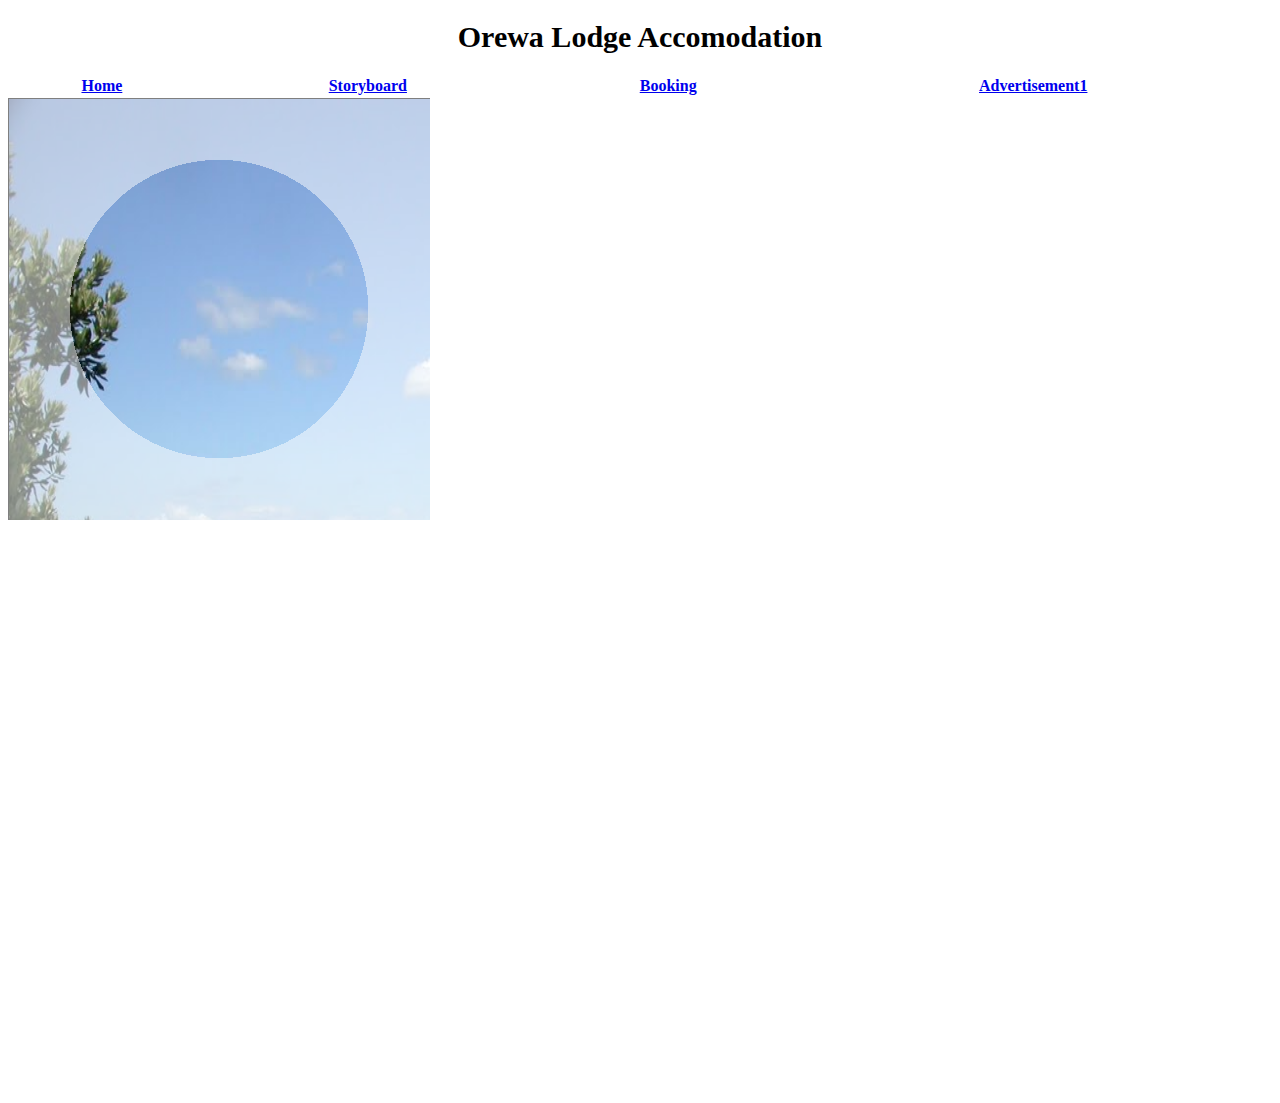
<file: index.html>
<!DOCTYPE html>
<html>
<head>
    <title>"Orewa Lodge's Homepage" </title>
<style>
.mask2 {
  -webkit-mask-image: radial-gradient(circle, black 50%, rgba(0, 0, 0, 0.5) 50%);
  mask-image: radial-gradient(circle, black 50%, rgba(0, 0, 0, 0.5) 50%);
float:left; width:420px;height:420px; 
border: 1px solid black;}
h1 {
        text-align: center;
        font-size: 30px;
    }
</style>
</head>
<body>
    <h1 style="font-size: 30px;"> Orewa Lodge Accomodation </h1>
    <table style="width:100%">
        <tr>
            <th><a href="https://jteza.github.io/trying.html">Home</a></th>
            <th><a href="https://jteza.github.io/StoryboardTemplatePart1.pdf">Storyboard</a></th>
            <th><a href="https://jteza.github.io/Storage.html">Booking</a></th>
            <th><a href="https://jteza.github.io/trial.html">Advertisement1</a></th>
        </tr>
    </table>
    <div class="mask2">
<img src="https://jteza.github.io/Images/i1.jpg" alt="Cinque Terre" width="1000" height="1000">
</div>

</body>
</html>
</file>
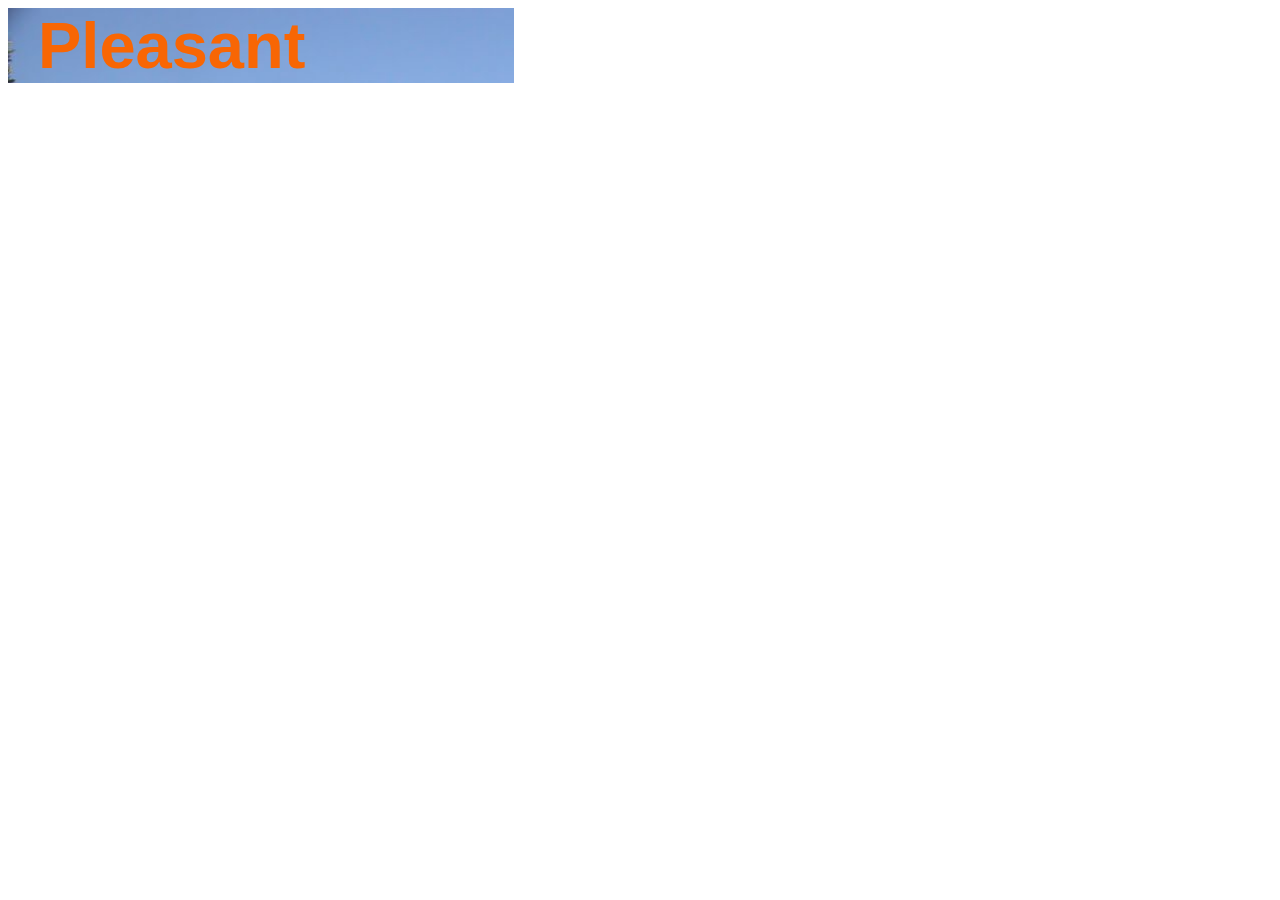
<file: main.html>
<!DOCTYPE  html>
<html>
<head>
<style>
body {
    font-family:Arial, Helvetica, sans-serif
}
#example1 {
  background-image: url(Images/i1.jpg);
  background-repeat: no-repeat;
  max-width: 40%;
  object-fit: contain;
}

#greeting {
    font-size: 65px;
    margin-left: 30px;
    color: #f86604;
    animation-name: greetingMove;
    animation-duration: 8s;
}
@keyframes greetingMove {
    0% {margin-left: -250px; font-size: 65px;}
    50%{margin-left: 130px; font-size:90px;}
    100%{margin-left: 30px; font-size:65px;}
}
</style>
<body> 
    <div id="example1" src="Images/i1.jpg"> 
        <div id="greeting"><strong>Pleasant</strong></div>
    </div>
    
</body>
</html>


</head>











</html>
</file>
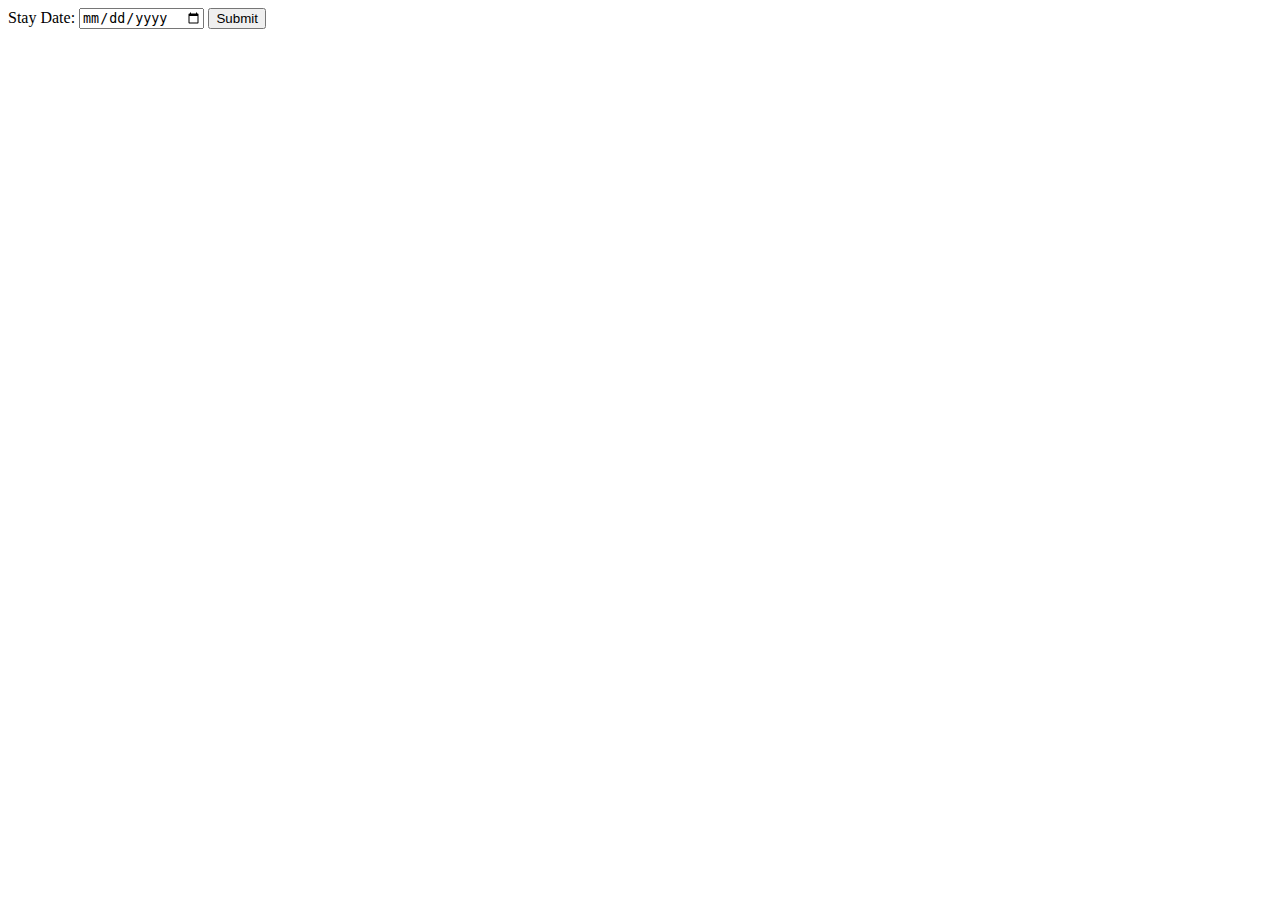
<file: part4.html>
<!DOCTYPE html>
<html>
   
    <head>
        <meta name="viewport" content="width=device-width, initial-scale=1.0">

    </head>
<body>  
    <div>
        <label for="stayDate">Stay Date:</label>
        <input type="date" id="stayDate" name="stayDate">
        <input type="submit">
      </div>

      <script>
        let progress=0;
        let progressPercent=0;
        /*save date*/
        function saveDate(){
            const saveD = document.getElementById('#stayDate').innerHTML;
            console.log(saveD)
        }
      </script>
   
        </body>
</html>
</file>
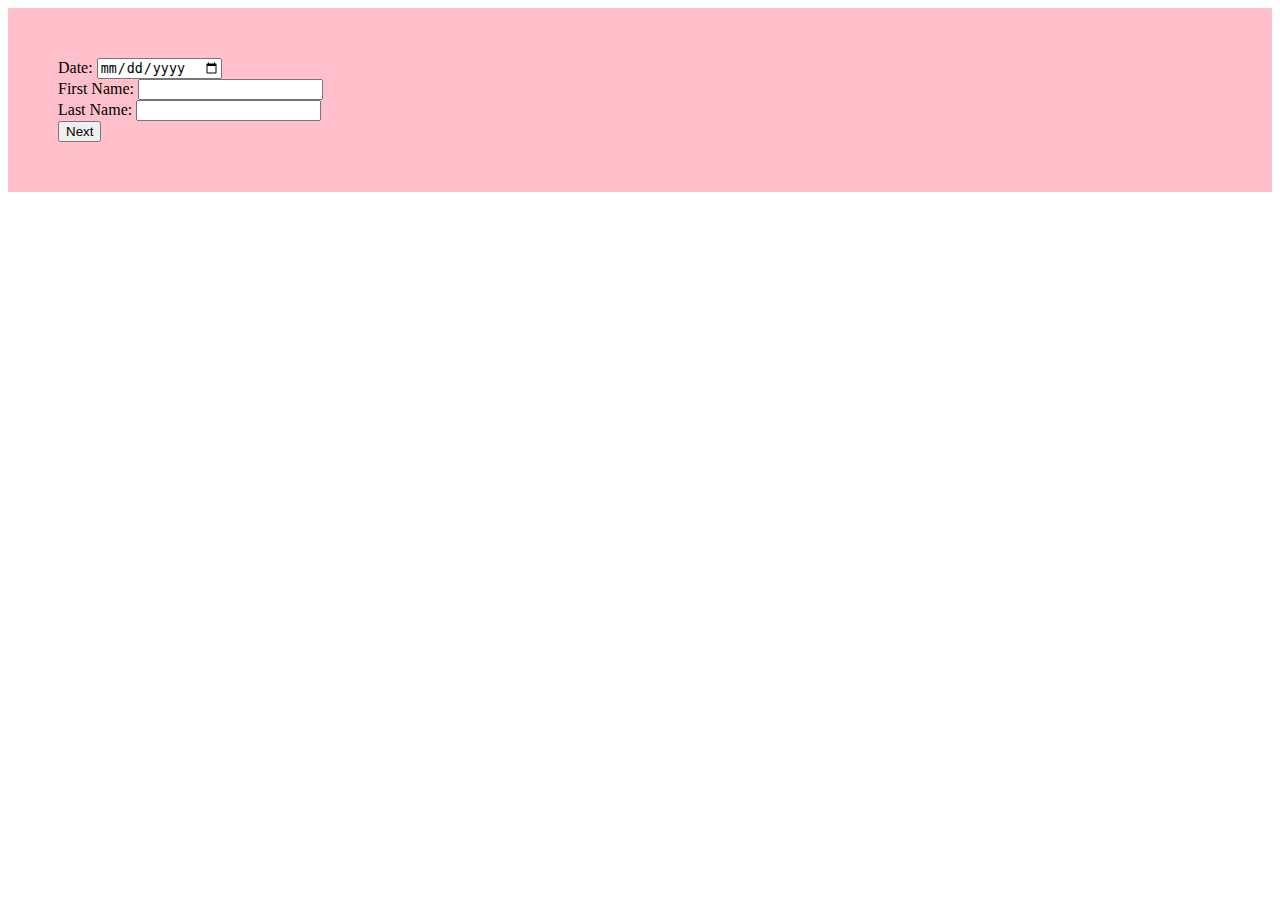
<file: Storage.html>
<!DOCTYPE html>
<html>
  <head></head>
  <body>
    <div id="firstPage" style="padding: 50px; background-color: pink">
      <div>
        <label for="stayDate">Date: </label>
        <input
          
          type="date"
          id="stayDate"
          name="stayDate"
          onchange="changeInputHandler()"
        />
      </div>
      <div>
        <label for="firstName">First Name: </label>
        <input
          value=""
          id="firstName"
          name="firstName"
          onchange="changeInputHandler()"
        />
      </div>
      <div>
        <label for="lastName">Last Name: </label>
        <input
          value=""
          id="lastName"
          name="lastName"
          onchange="changeInputHandler()"
        />
      </div>
      <div>
        <button onclick="goToNextPage()">Next</button>
      </div>
    </div>
    <div id="secondPage" style="padding: 50px; background-color: lightBlue">
      <div>
        <label for="email">Email: </label>
        <input
        
          value=""
          type="email"
          id="email"
          name="email"
          onchange="changeInputHandlerSecondPage()"
        />
      </div>
      <div>
        <label for="adults">Number of Adults: </label>
        <input
          value=""
          type="number"
          id="adults"
          name="adults"
          onchange="changeInputHandlerSecondPage()"
        />
      </div>
      <div>
        <label for="children">Number of children: </label>
        <input
          value=""
          type="number"
          id="children"
          name="children"
          onchange="changeInputHandlerSecondPage()"
        />
      </div>
      <div>
        <label>Need Cooking facilities?</label>
        <div>
          
        <input
          value="yes"
          type="radio"
          id="cookingFacilities1"
          name="cookingFacilities"
          onclick="changeInputHandlerSecondPage('yes')"
          
        /><label for="cookingFacilities">Yes </label>
        <br>
        <input
          value="no"
          type="radio"
          id="cookingFacilities2"
          name="cookingFacilities"
          onclick="changeInputHandlerSecondPage('no')"
          
        /><label for="cookingFacilities">No </label>
        </div>
        
      </div>
      <div>
        <label for="phone">phone: </label>
        <input
          value=""
          id="phone"
          name="phone"
          onchange="changeInputHandlerSecondPage()"
        />
      </div>
      <div>
        <label for="swimmingGoggles">Select items you need: </label>
        <br>
        <label for="swimmingGoggles"> <input
          value=""
          type="checkbox"
          id="swimmingGoggles"
          name="swimmingGoggles"
          onchange="changeInputHandlerSecondPage()"
        /> Swimming Goggles</label>
        <label>
          <br>
        <input
          value=""
          type="checkbox"
          id="surfBoard"
          name="surfBoard"
          onchange="changeInputHandlerSecondPage()"
        /> Surf board</label>
      </div>
      <div>
        <button onclick="goToPreviousPage()">Previous</button>
      </div>
    </div>
    <script>
      function goToNextPage() {
        document.getElementById('firstPage').style.display = 'none';
        document.getElementById('secondPage').style.display = 'block';
      }
      function goToPreviousPage() {
        document.getElementById('firstPage').style.display = 'block';
        document.getElementById('secondPage').style.display = 'none';
      }
      function dataSettingOnload() {
        /*first page*/
        document.getElementById('secondPage').style.display = 'none';
        document.getElementById('firstName').value =
          localStorage.getItem('firstName');
          document.getElementById('stayDate').value =
          localStorage.getItem('stayDate');
        document.getElementById('lastName').value =
          localStorage.getItem('lastName');
        //-----------------Second Page-------------------------
        document.getElementById('email').value = localStorage.getItem('email');
        document.getElementById('phone').value = localStorage.getItem('phone');

        document.getElementById('adults').value = localStorage.getItem('adults');
        document.getElementById('children').value = localStorage.getItem('children');

        const cf = localStorage.getItem('cookingFacilities') ;
        if(cf=='yes'){
          document.getElementById('cookingFacilities1').setAttribute('checked',true)
        } 
        else if (cf=='no') document.getElementById('cookingFacilities2').setAttribute('checked',true)
        

        const isgog = localStorage.getItem('swimmingGoggles') === 'true' ?true:false;
        const issb = localStorage.getItem('surfBoard')=== 'true' ?true:false;
        document.getElementById('swimmingGoggles').setAttribute('checked', isgog);
        document.getElementById('surfBoard').setAttribute('checked', issb);
        /*3rd page*/

        /*4th page*/
      }
      function changeInputHandler() {
        let stayDate = document.getElementById('stayDate').value;
        let firstName = document.getElementById('firstName').value;
        let lastName = document.getElementById('lastName').value;
        localStorage.setItem('firstName', firstName);
        localStorage.setItem('stayDate', stayDate.toString());
        localStorage.setItem('lastName', lastName);
      }
      function changeInputHandlerSecondPage(inp) {
        let email = document.getElementById('email').value;
        let adults = document.getElementById('adults').value;
        let children = document.getElementById('children').value;
        let phone = document.getElementById('phone').value;
        const isCFYes = inp;
        const isCFNo = inp;
       
       
        
        let swimmingGoggles = document.getElementById('swimmingGoggles').value;
        let surfBoard = document.getElementById('surfBoard').value;
        localStorage.setItem('email', email);
        localStorage.setItem('adults', adults);
        localStorage.setItem('children', children);
        localStorage.setItem('phone', phone);
        if(isCFYes === 'yes') localStorage.setItem('cookingFacilities', 'yes');
        if(isCFNo === 'no') localStorage.setItem('cookingFacilities', 'no');
        // localStorage.setItem('cookingFacilities', cookingFacilities);
        const isgog = document.getElementById('swimmingGoggles').checked;
        if(isgog === 'true') localStorage.setItem('swimmingGoggles', isgog);
        else localStorage.setItem('swimmingGoggles', false);

        const isSurfBoard = document.getElementById('surfBoard').checked;
        if(isSurfBoard === 'true') localStorage.setItem('surfBoard', isSurfBoard);
        localStorage.setItem('surfBoard', false);
        //test
      }
      window.onload = dataSettingOnload();
    </script>
  </body>
</html>
</file>
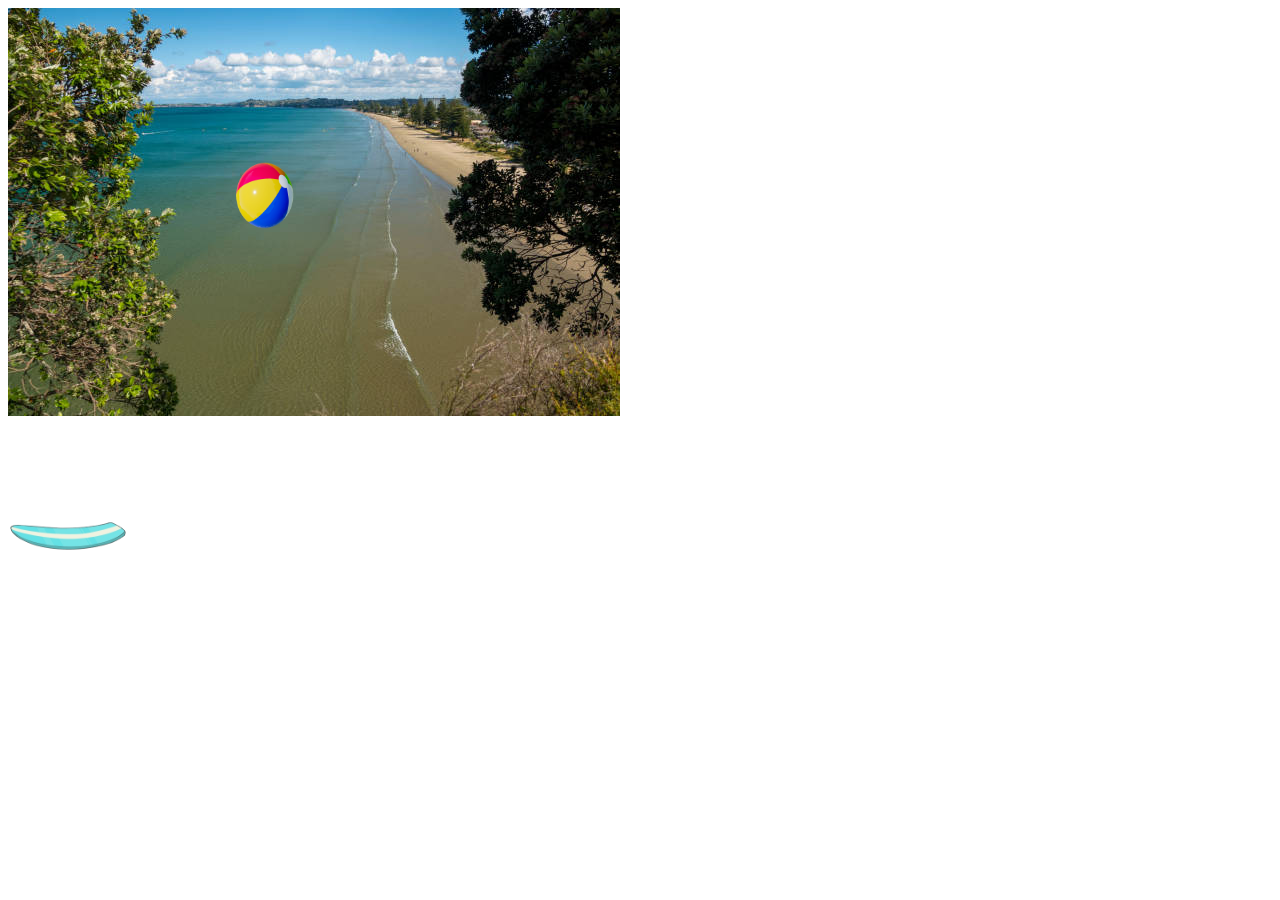
<file: trial.html>
<!DOCTYPE html>
<html>
   
    <head>
        <meta name="viewport" content="width=device-width, initial-scale=1.0">
        <link rel="stylesheet" href="/trial.css">
    </head>
<body>  
    <a href="https://orewabeach.co.nz" target="_blank">
    <div class="parent">
        <img class="child1" src="/Images/m2.jpg" style="z-index: -1;
        position: absolute;"> <!-- z-index to send element to background-->
        <span id="spin"></span>
      </div>
            <!-- <div id="image" img src="/Images/m2.jpg" alt="i1" width="100vw" height="420"> -->
                <div id="ball"><img src="/Images/ball1.png" alt="ball" width="75" height="75"/> </div>
                <!-- <div id="spin"></div> -->
            </div>
            <div id="surfboard"><img src="Images/surfboard1.png" alt="board" width="120" height="120"/> 
            </div>
        </a>
        </body>
</html>
</file>
<file: trial.css>
#spin {
    font-family: Arial, Helvetica, sans-serif;
    font-size: 70px;
    font-style: italic;
    text-align-last: center;
    margin-left: 12%;
    position: absolute;
    margin-top: 0px;
    animation-iteration-count: 2;
    }
    #spin:after {
    content:"";
    animation: spin 3s infinite;
    }
    @keyframes spin {
    0% { content:"Orewa"; color:red;   font-size: 70px;}
    25% { content:"Orewa"; color:yellowgreen;   font-size: 75px;}
    50% { content:"Scenic"; color:black;   font-size: 80px;}
    75% { content:"Beauty"; color:purple; font-size: 85px;}
    90% { content: "Scenic"; color:rgb(243, 106, 1);   font-size: 90px;}
    }
        #ball {
            position:relative;
            left: 220px;
            top: 150px;
            animation-name: moveball;
            animation-duration: 5s;
            animation-delay: 1s;
            animation-iteration-count: infinite;
            transition-timing-function: ease-in;
        
        }
        /* @keyframes movepup {
            0% { margin-left: -100px; transform: rotate(45deg);}
            10% { margin-left: 30px; transform: rotate(90deg);}
            50% { margin-left: 380px; transform: rotate(-90deg);}
            90% { margin-left: 30px; transform: (0deg);}
            100% { margin-left: -10px; transform: rotate(90deg);}
        } */
      @keyframes moveball {
        0% {opacity: 1; margin-left: 320px;}
        100% {opacity: 0; margin-left: -50px;}
           }
        



        /*
        image bottom to top CSS
        */

        .parent {
            position: relative;
          }
          
          .parent::before {
            content: "";
            position: absolute;
            height: 0;
            width: 100%;
            background-color: white;
            bottom: 100%;
            left: 0;
            transition: all 0.9s ease-in-out;
          }
          
          .parent:hover::before {
            height: 100%;
            bottom: 0;
            -webkit-transition: height 0.9s ease;
            transition: height 0.9s ease;
          }

          #surfboard {
            position: absolute;
            bottom: 300px;
            animation: moveBoard ease 3s;
            animation-iteration-count: 5;
            animation-fill-mode: forwards;
            animation-name: moveBoard;
            animation-duration: 5s;
          }
          @keyframes moveBoard {
            0% { bottom: 200px;  }
            50% { bottom: 400px ; opacity: 1; }
            100% {  bottom: 550px; opacity: 0; } 
        }
</file>
